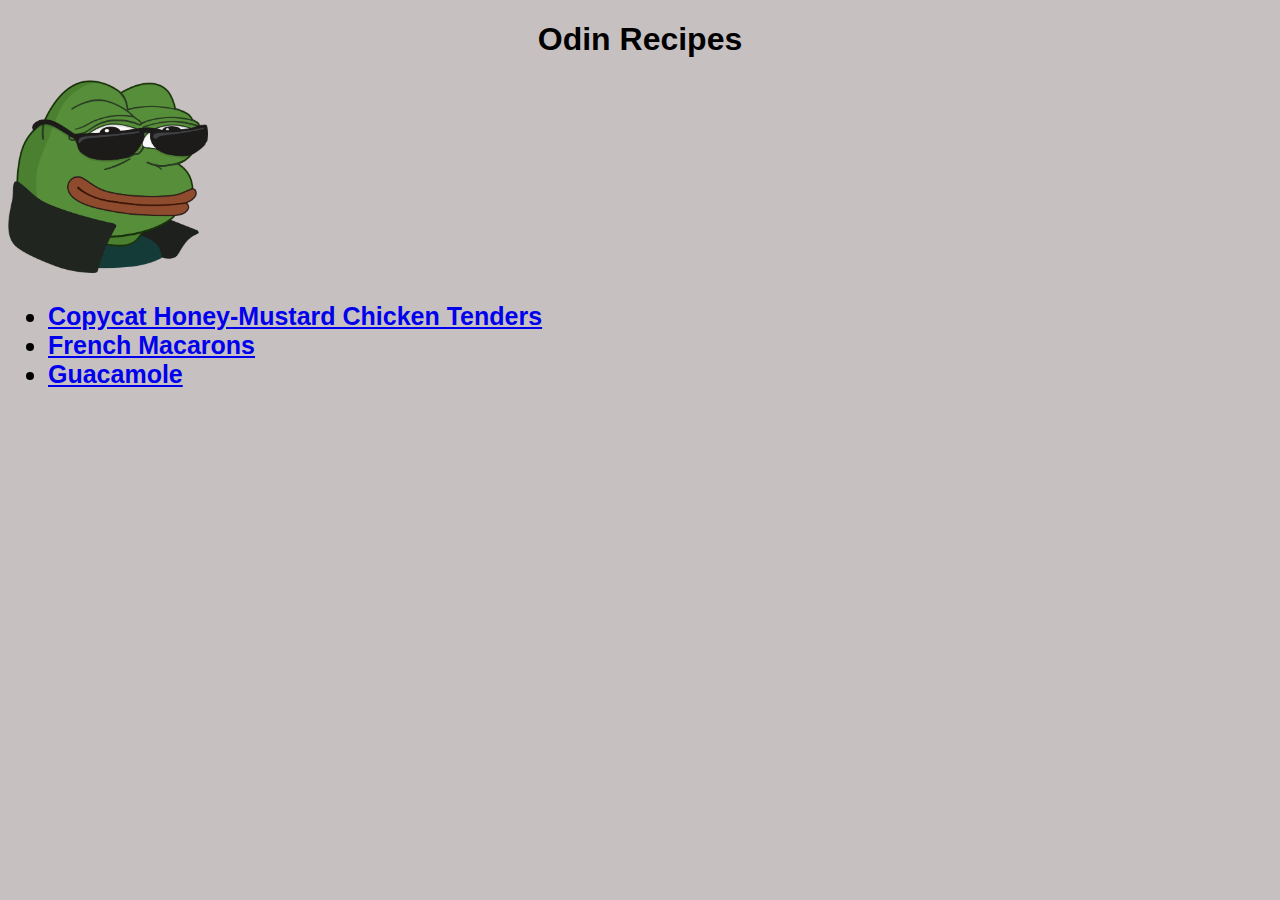
<file: index.html>
<!DOCTYPE html>
<html lang="en">

<head>
    <meta charset="UTF-8">
    <meta http-equiv="X-UA-Compatible" content="IE=edge">
    <meta name="viewport" content="width=device-width, initial-scale=1.0">
    <title>Odin Recipes</title>
    <link rel="stylesheet" href="css/styles.css">
</head>

<body>
    <h1 class="header">Odin Recipes</h1>
    <img src="images/pepe-ez.png" alt="A cool pepe" id="pepe-image">
    <ul class="recipe-list">
        <li><a href="recipes/mustard-chicken.html">
                Copycat Honey-Mustard Chicken Tenders</a></li>
        <li><a href="recipes/french-macarons.html">
                French Macarons</a></li>
        <li><a href="recipes/guacamole.html">
                Guacamole</a></li>
    </ul>

</body>

</html>
</file>
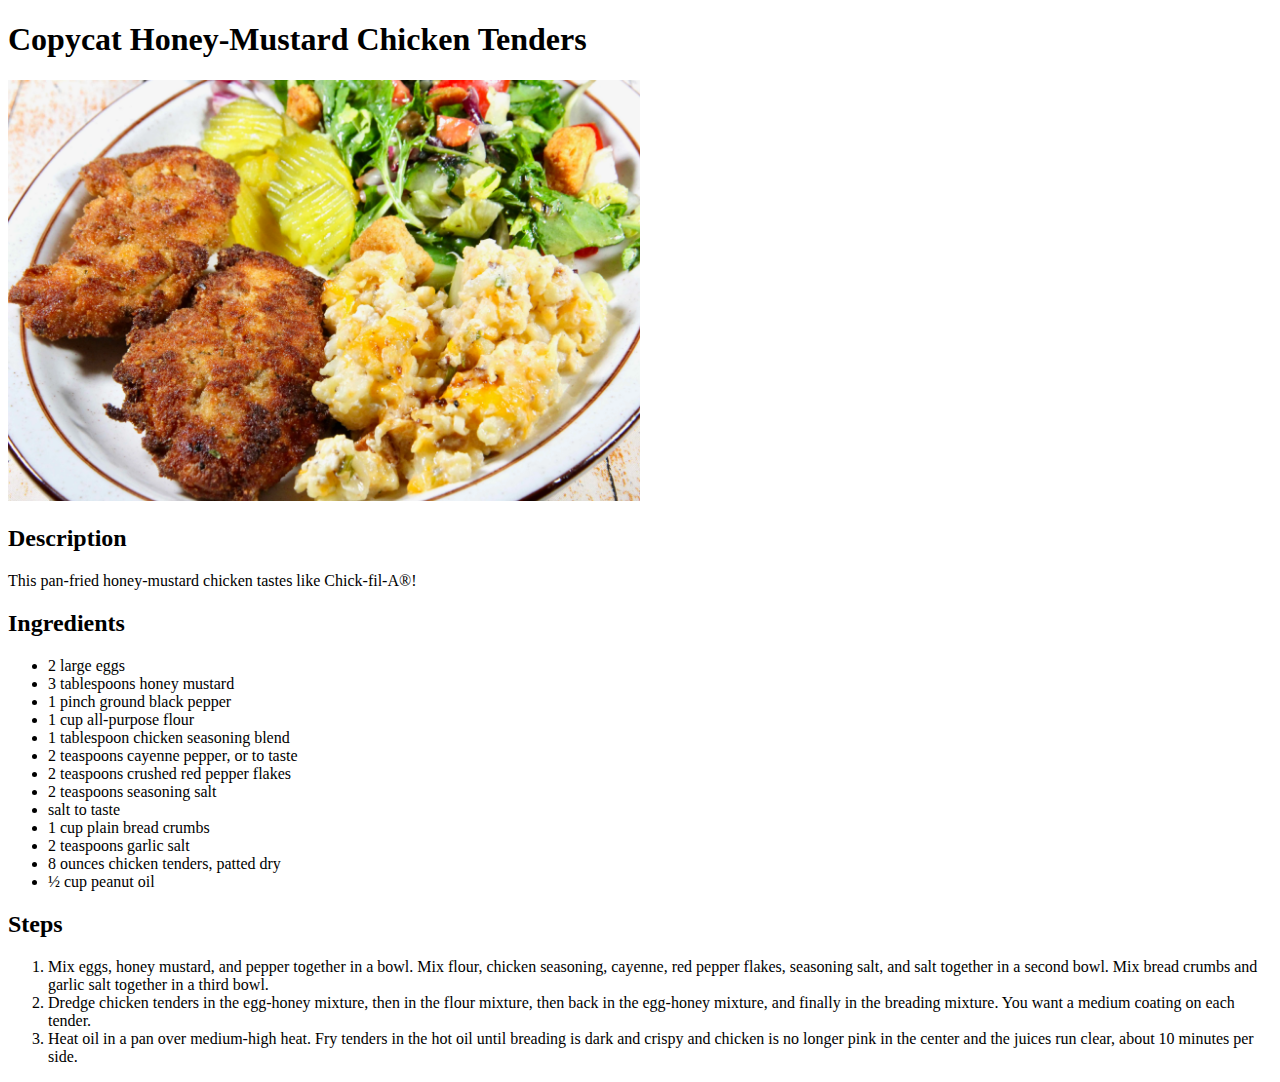
<file: recipes/copycat-honey-mustard-chicken-tenders.html>
<!DOCTYPE html>
<html lang="en">

<head>
    <meta charset="UTF-8">
    <meta http-equiv="X-UA-Compatible" content="IE=edge">
    <meta name="viewport" content="width=device-width, initial-scale=1.0">
    <title>Copycat Honey-Mustard Chicken Tenders</title>
</head>

<body>
    <h1>Copycat Honey-Mustard Chicken Tenders</h1>
    <img src="../images/mustard_chicken.jpg" alt="Delicious Copycat Honey-Mustard Chicken Tenders" width="50%">

    <h2>Description</h2>
    <p>This pan-fried honey-mustard chicken tastes like Chick-fil-A®! </p>

    <h2>Ingredients</h2>
    <ul>
        <li>2 large eggs</li>
        <li>3 tablespoons honey mustard</li>
        <li>1 pinch ground black pepper</li>
        <li>1 cup all-purpose flour</li>
        <li>1 tablespoon chicken seasoning blend</li>
        <li>2 teaspoons cayenne pepper, or to taste</li>
        <li>2 teaspoons crushed red pepper flakes</li>
        <li>2 teaspoons seasoning salt</li>
        <li>salt to taste</li>
        <li>1 cup plain bread crumbs</li>
        <li>2 teaspoons garlic salt</li>
        <li>8 ounces chicken tenders, patted dry</li>
        <li>½ cup peanut oil</li>
    </ul>

    <h2>Steps</h2>
    <ol>
        <li>Mix eggs, honey mustard, and pepper together in a bowl. Mix flour, chicken seasoning, cayenne, red pepper
            flakes, seasoning salt, and salt together in a second bowl. Mix bread crumbs and garlic salt together in a
            third bowl.</li>
        <li>Dredge chicken tenders in the egg-honey mixture, then in the flour mixture, then back in the egg-honey
            mixture, and finally in the breading mixture. You want a medium coating on each tender.</li>
        <li>Heat oil in a pan over medium-high heat. Fry tenders in the hot oil until breading is dark and crispy and
            chicken is no longer pink in the center and the juices run clear, about 10 minutes per side.</li>
    </ol>
</body>

</html>
</file>
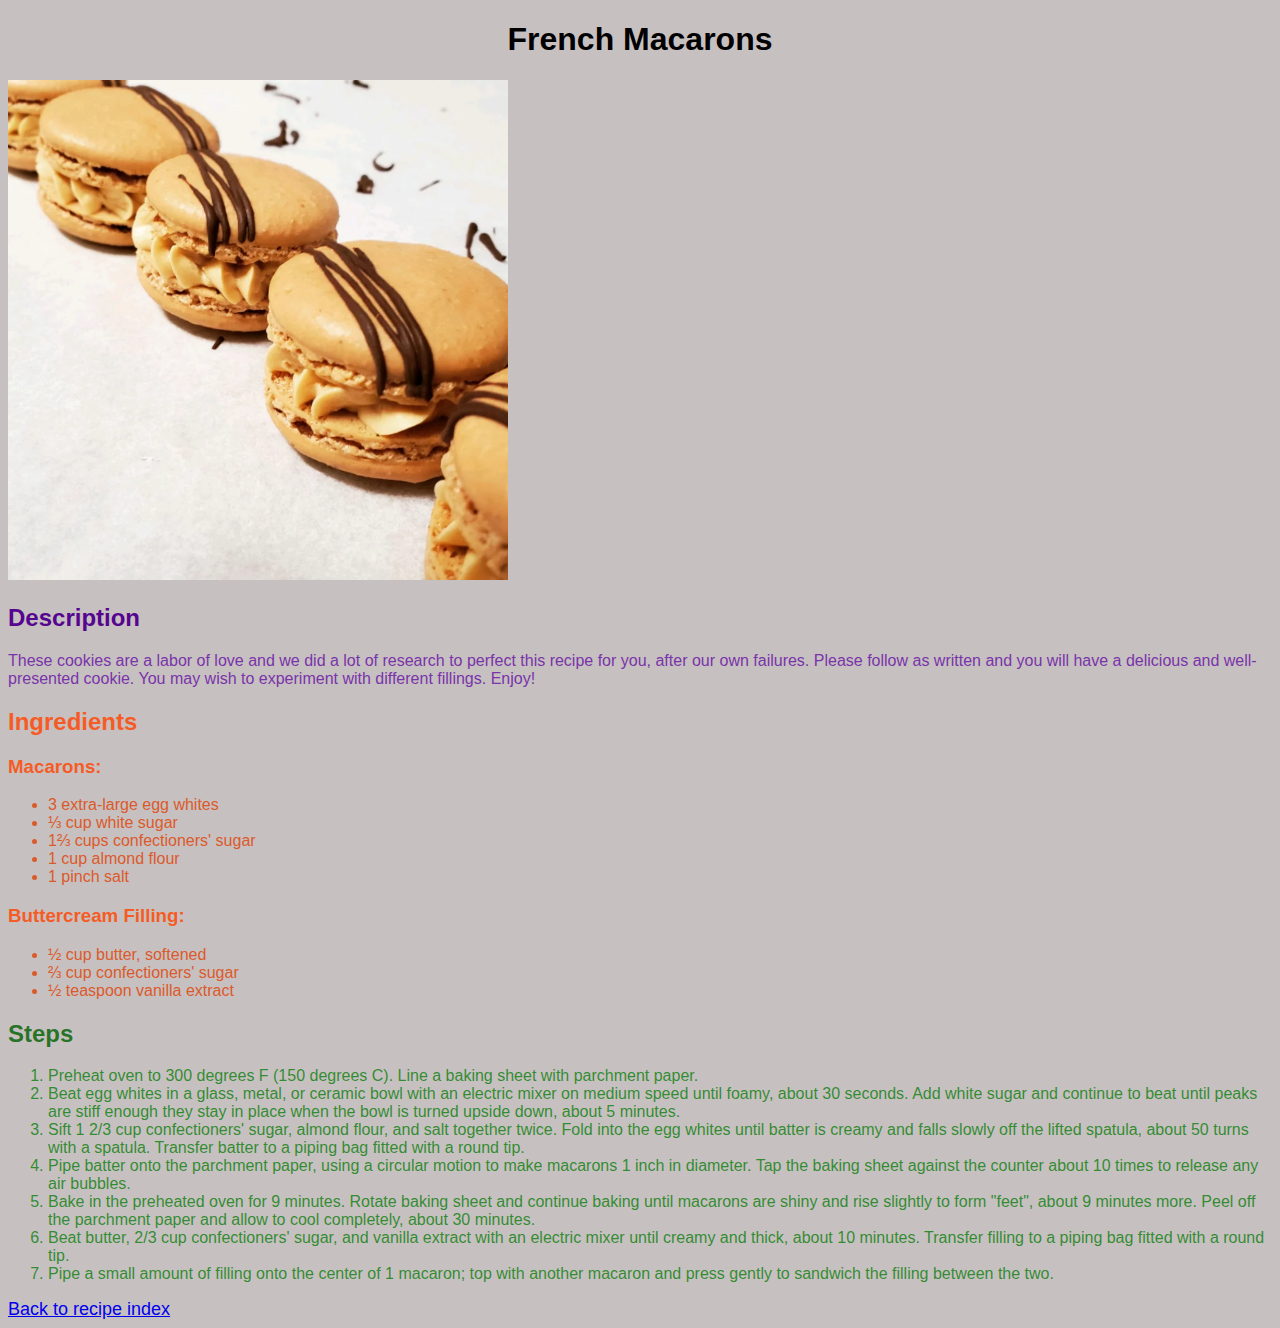
<file: recipes/french-macarons.html>
<!DOCTYPE html>
<html lang="en">

<head>
    <meta charset="UTF-8">
    <meta http-equiv="X-UA-Compatible" content="IE=edge">
    <meta name="viewport" content="width=device-width, initial-scale=1.0">
    <title>French Macarons</title>
    <link rel="stylesheet" href="../css/styles.css">
</head>

<body>
    <h1 class="header">French Macarons</h1>
    <img src="../images/french-macarons.jpg" alt="Delicious french macarons" class="recipe-image">

    <h2 class="description">Description</h2>
    <p class="description">These cookies are a labor of love and we did a lot of research to perfect this recipe for you, after our own
        failures. Please follow as written and you will have a delicious and well-presented cookie. You may wish to
        experiment with different fillings. Enjoy!</p>

    <h2 class="ingredients">Ingredients</h2>
    <h3 class="ingredients">Macarons:</h3>
    <ul class="ingredients">
        <li>3 extra-large egg whites</li>
        <li>⅓ cup white sugar</li>
        <li>1⅔ cups confectioners' sugar</li>
        <li>1 cup almond flour</li>
        <li>1 pinch salt</li>
    </ul>
    <h3 class="ingredients">Buttercream Filling:</h3>
    <ul class="ingredients">
        <li>½ cup butter, softened</li>
        <li>⅔ cup confectioners' sugar</li>
        <li>½ teaspoon vanilla extract</li>
    </ul>
    <h2 class="steps">Steps</h2>
    <ol class="steps">
        <li>Preheat oven to 300 degrees F (150 degrees C). Line a baking sheet with parchment paper.</li>
        <li>Beat egg whites in a glass, metal, or ceramic bowl with an electric mixer on medium speed until foamy, about
            30 seconds. Add white sugar and continue to beat until peaks are stiff enough they stay in place when the
            bowl is turned upside down, about 5 minutes.</li>
        <li>Sift 1 2/3 cup confectioners' sugar, almond flour, and salt together twice. Fold into the egg whites until
            batter is creamy and falls slowly off the lifted spatula, about 50 turns with a spatula. Transfer batter to
            a piping bag fitted with a round tip.</li>
        <li>Pipe batter onto the parchment paper, using a circular motion to make macarons 1 inch in diameter. Tap the
            baking sheet against the counter about 10 times to release any air bubbles.</li>
        <li>Bake in the preheated oven for 9 minutes. Rotate baking sheet and continue baking until macarons are shiny
            and rise slightly to form "feet", about 9 minutes more. Peel off the parchment paper and allow to cool
            completely, about 30 minutes.</li>
        <li>Beat butter, 2/3 cup confectioners' sugar, and vanilla extract with an electric mixer until creamy and
            thick, about 10 minutes. Transfer filling to a piping bag fitted with a round tip.</li>
        <li>Pipe a small amount of filling onto the center of 1 macaron; top with another macaron and press gently to
            sandwich the filling between the two.</li>
    </ol>

    <a href="../index.html" id="back-link">Back to recipe index </a>
</body>

</html>
</file>
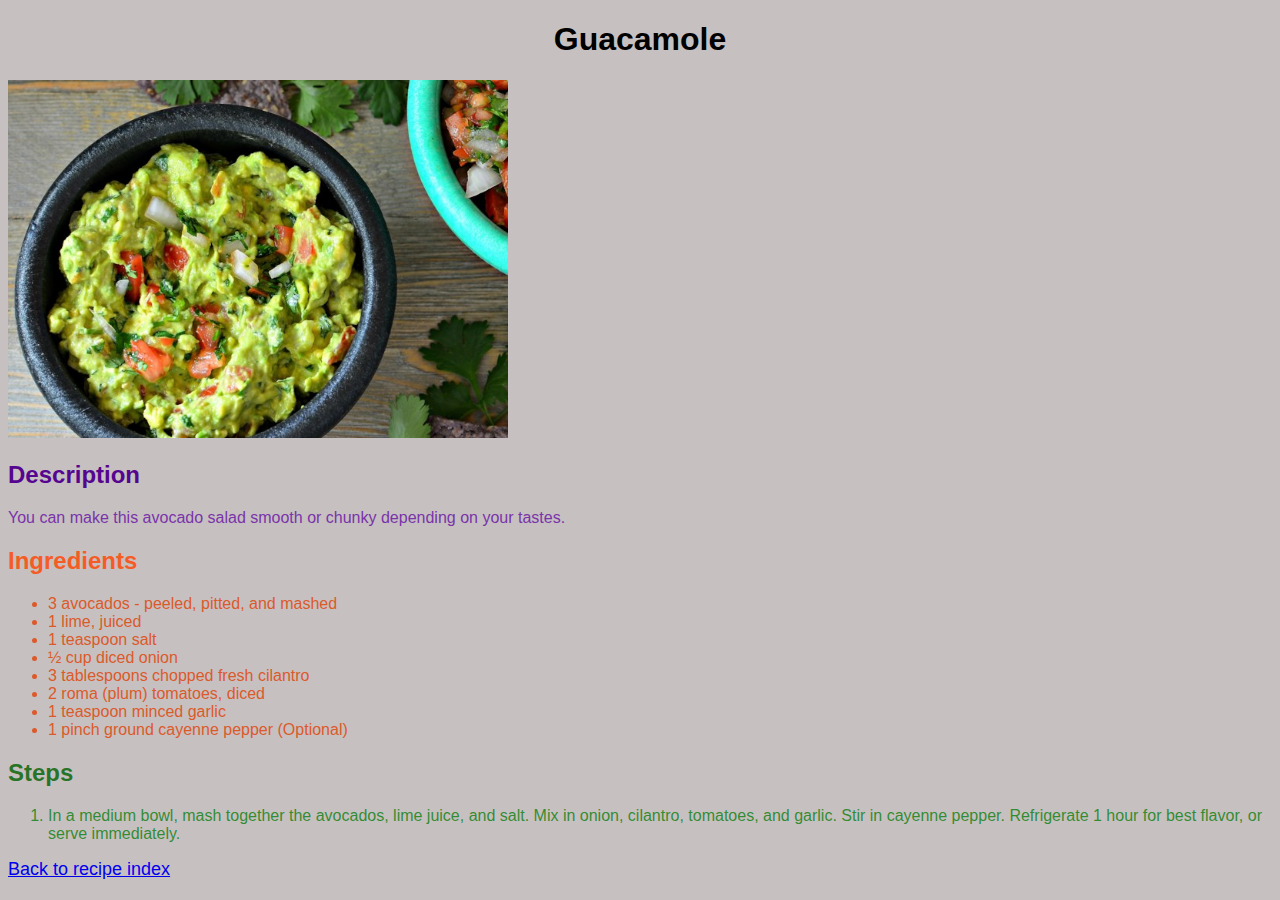
<file: recipes/guacamole.html>
<!DOCTYPE html>
<html lang="en">

<head>
    <meta charset="UTF-8">
    <meta http-equiv="X-UA-Compatible" content="IE=edge">
    <meta name="viewport" content="width=device-width, initial-scale=1.0">
    <title>Guacamole</title>
    <link rel="stylesheet" href="../css/styles.css">
</head>

<body>
    <h1 class="header">Guacamole</h1>
    <img src="../images/guacamole.jpg" alt="Delicious guacamole" class="recipe-image">

    <h2 class="description">Description</h2>
    <p class="description">You can make this avocado salad smooth or chunky depending on your tastes.</p>

    <h2 class="ingredients">Ingredients</h2>
    <ul class="ingredients">
        <li>3 avocados - peeled, pitted, and mashed</li>
        <li>1 lime, juiced</li>
        <li>1 teaspoon salt</li>
        <li>½ cup diced onion</li>
        <li>3 tablespoons chopped fresh cilantro</li>
        <li>2 roma (plum) tomatoes, diced</li>
        <li>1 teaspoon minced garlic</li>
        <li>1 pinch ground cayenne pepper (Optional)</li>
    </ul>

    <h2 class="steps">Steps</h2>
    <ol class="steps">
        <li>In a medium bowl, mash together the avocados, lime juice, and salt. Mix in onion, cilantro, tomatoes, and
            garlic. Stir in cayenne pepper. Refrigerate 1 hour for best flavor, or serve immediately.</li>
    </ol>

    <a href="../index.html" id="back-link">Back to recipe index </a>
</body>

</html>
</file>
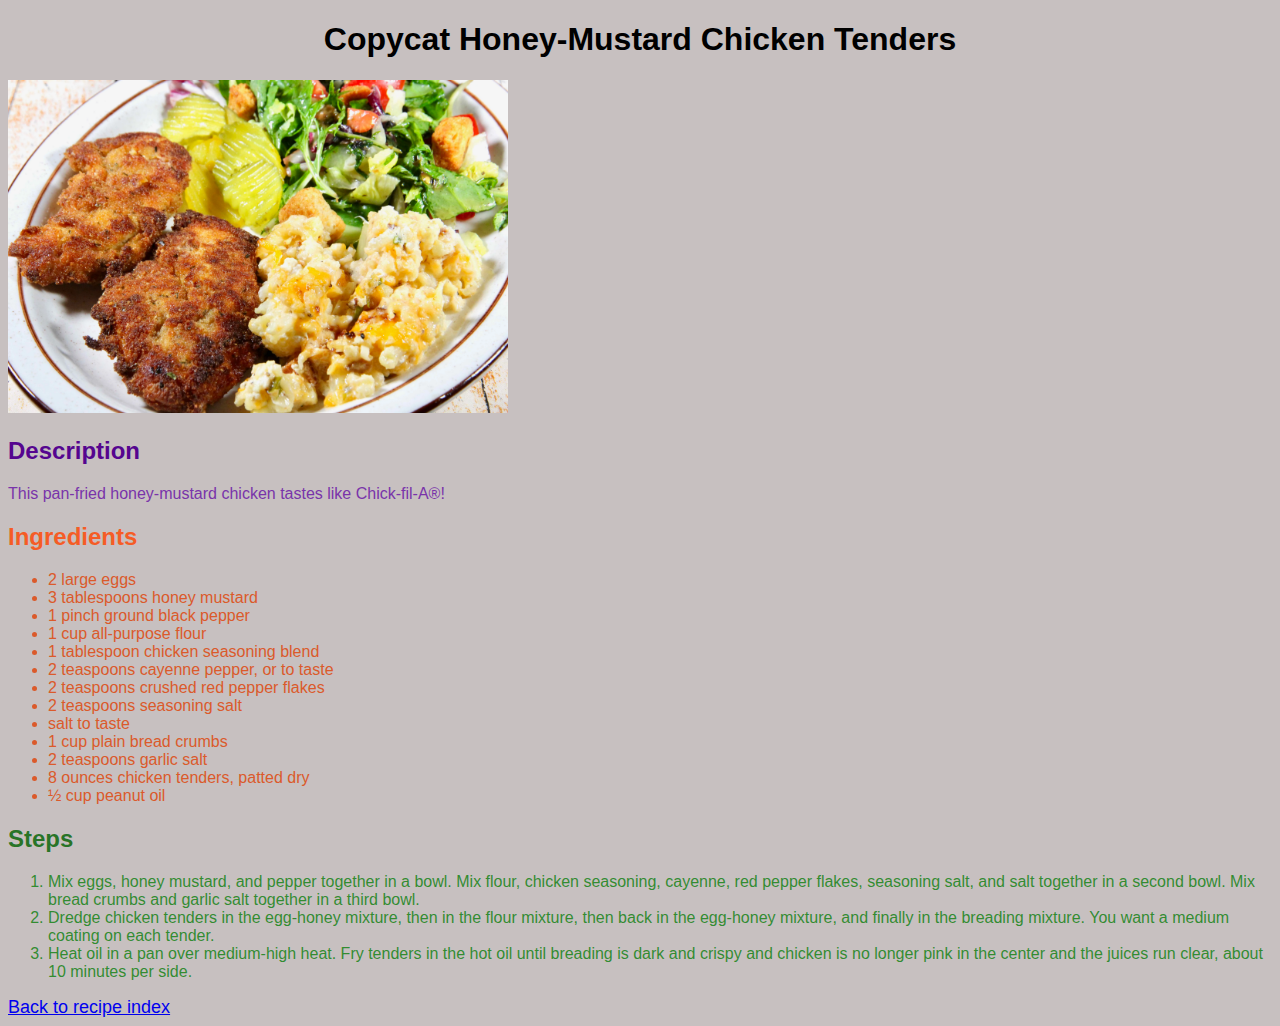
<file: recipes/mustard-chicken.html>
<!DOCTYPE html>
<html lang="en">

<head>
    <meta charset="UTF-8">
    <meta http-equiv="X-UA-Compatible" content="IE=edge">
    <meta name="viewport" content="width=device-width, initial-scale=1.0">
    <title>Copycat Honey-Mustard Chicken Tenders</title>
    <link rel="stylesheet" href="../css/styles.css">
</head>

<body>
    <h1 class="header">Copycat Honey-Mustard Chicken Tenders</h1>
    <img src="../images/mustard-chicken.jpg" alt="Delicious copycat honey-mustard chicken tenders" class="recipe-image">

    <h2 class="description">Description</h2>
    <p class="description">This pan-fried honey-mustard chicken tastes like Chick-fil-A®! </p>

    <h2 class="ingredients">Ingredients</h2>
    <ul class="ingredients">
        <li>2 large eggs</li>
        <li>3 tablespoons honey mustard</li>
        <li>1 pinch ground black pepper</li>
        <li>1 cup all-purpose flour</li>
        <li>1 tablespoon chicken seasoning blend</li>
        <li>2 teaspoons cayenne pepper, or to taste</li>
        <li>2 teaspoons crushed red pepper flakes</li>
        <li>2 teaspoons seasoning salt</li>
        <li>salt to taste</li>
        <li>1 cup plain bread crumbs</li>
        <li>2 teaspoons garlic salt</li>
        <li>8 ounces chicken tenders, patted dry</li>
        <li>½ cup peanut oil</li>
    </ul>

    <h2 class="steps">Steps</h2>
    <ol class="steps">
        <li>Mix eggs, honey mustard, and pepper together in a bowl. Mix flour, chicken seasoning, cayenne, red pepper
            flakes, seasoning salt, and salt together in a second bowl. Mix bread crumbs and garlic salt together in a
            third bowl.</li>
        <li>Dredge chicken tenders in the egg-honey mixture, then in the flour mixture, then back in the egg-honey
            mixture, and finally in the breading mixture. You want a medium coating on each tender.</li>
        <li>Heat oil in a pan over medium-high heat. Fry tenders in the hot oil until breading is dark and crispy and
            chicken is no longer pink in the center and the juices run clear, about 10 minutes per side.</li>
    </ol>

    <a href="../index.html" id="back-link">Back to recipe index </a>
</body>

</html>
</file>
<file: css/styles.css>
*{
    font-family: Arial, Helvetica, sans-serif;

}

body{
    background-color: rgb(199, 192, 192);
}

#pepe-image{
    height: auto;
    width: 200px;
}
.header{
    text-align: center;
}


.recipe-list{
    font-weight: bold;
    font-size: 25px;
}
.recipe-image{
    height:auto;
    width: 500px;
}
h2.description{
    color:rgb(85, 5, 143);
}

p.description{
    color:rgb(121, 52, 170);
}

h2.ingredients, h3.ingredients{
    color:rgb(245, 92, 37);
}

ul.ingredients{
    color:rgb(219, 90, 43);
}

h2.steps{
    color:rgba(4, 99, 4, 0.836);
}
ol.steps{
    color:rgba(16, 129, 16, 0.836);
}

#back-link{
    font-size: 18px;
}
</file>
